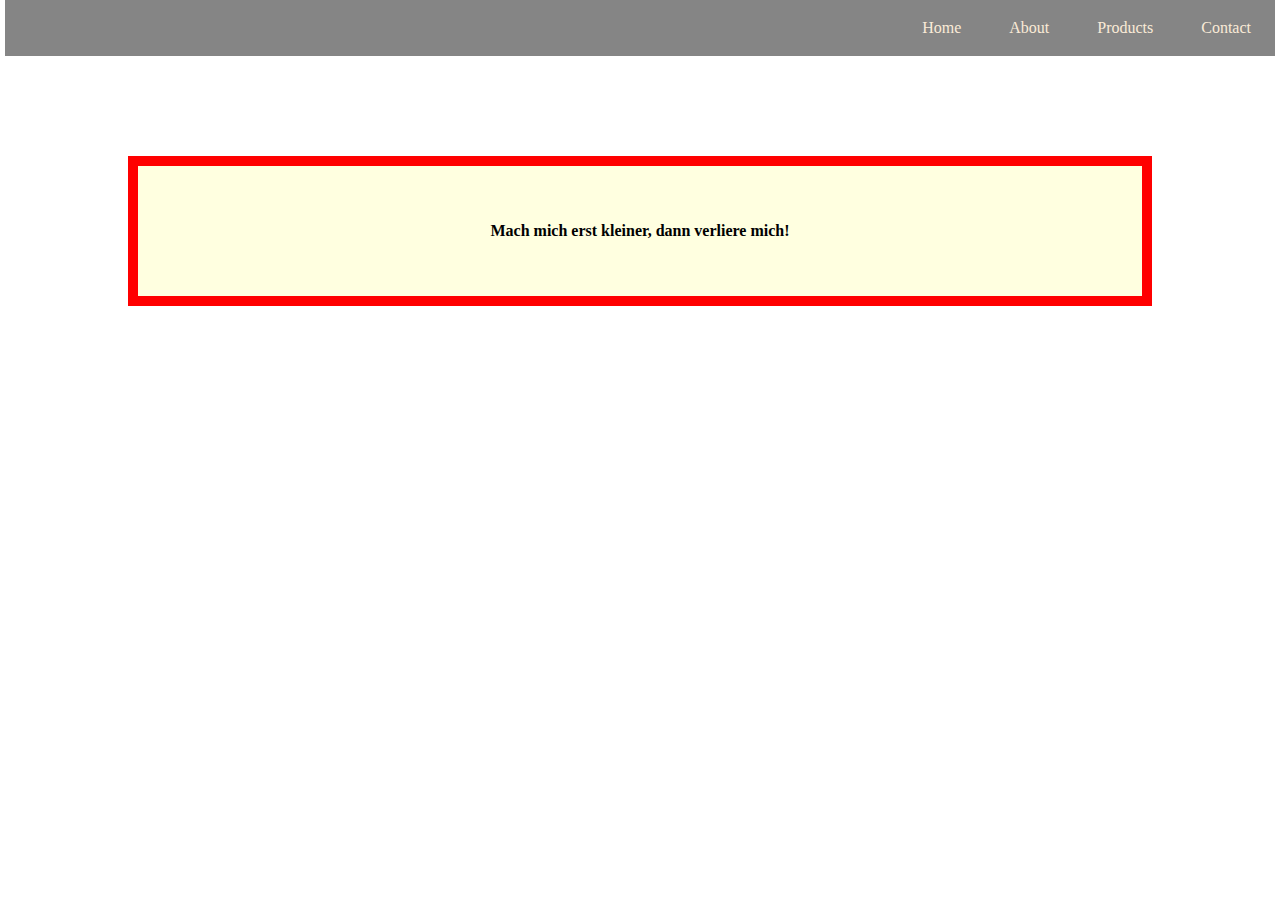
<file: index.html>
<!DOCTYPE html>
<html lang="en">

<head>
    <meta charset="UTF-8">
    <meta http-equiv="X-UA-Compatible" content="IE=edge">
    <meta name="viewport" content="width=device-width, initial-scale=1.0">
    <title>FlexBox und MediaQuery</title>
    <link rel="stylesheet" href="style.css" />
</head>

<body>
    <header class="header">
        <nav class="navbar">
            <ul>
                <li><a href="#">Home</a></li>
                <li><a href="#">About</a></li>
                <li><a href="#">Products</a></li>
                <li><a href="#">Contact</a></li>
            </ul>
        </nav>

        <section class="box">
            <p>Mach mich erst kleiner, dann verliere mich!</p>
        </section>


        <section class="boxhidden">
            <p>Wusstest du, dass du Magie geschaffen hast!</p>
        </section>

    </header>
</body>

</html>
</file>
<file: style.css>
* {
    margin: 0;
    padding: 0;
    box-sizing: border-box;
}

.header  {
   background-color: pink;
   height: 100vh;
   display: flex;
   flex-direction: column;
}

.navbar {
   background-color: lightblue;
   margin: 0 5px;
}

nav ul {
    list-style-type: none;
    display: flex;
    flex-direction: column;
}

nav ul li{
    text-align: center;
    border: 1px solid lightslategray;
    padding: 1rem 1.5rem;
}

nav ul li a{
   color:black;
   text-decoration: none;
}

.box{
    display: none;
}
.boxhidden p{
    font-weight: bold;
    align-items: center;
    padding: 50px 10px;
}

.boxhidden{
    border: 10px solid yellow;
    margin-top: 100px;
    display: flex;
    align-self: center;
    flex-basis: 150px;
}

@media screen and (min-width:600px){ 
    .header  {
        background-color: pink;
        height: 100vh;
        display: flex;
        flex-direction: column;
     }
     
     .navbar {
        background-color: lightblue;
        margin: 0 5px;
     }
     
     nav ul {
         list-style-type: none;
         display: flex;
         flex-direction: column;
     }
     
     nav ul li{
         text-align: center;
         border: 1px solid lightslategray;
         padding: 1rem 1.5rem;
     }
     
     nav ul li a{
        color:black;
        text-decoration: none;
     }
     
     .box{
         display: none;
     }
     .boxhidden p{
         font-weight: bold;
         align-items: center;
         padding: 50px 10px;
     }
     
     .boxhidden{
         border: 10px solid yellow;
         margin-top: 100px;
         display: flex;
         align-self: center;
         flex-basis: 150px;
     }
}


@media screen and (min-width:768px){ 
   
    .header {
        background-color: orange;
    }
    nav ul {
        flex-direction: row;
        justify-content: space-around;    
    }
    
    nav ul li {
        border: none;
    }
    nav ul li a {
        color:antiquewhite;
    }
    .navbar {
        background: #443939;
        padding: 0.2rem 0;
    }

    .box {
        display: none;
    }

    .boxhidden {
        border: 10px solid blue;
        background-color: lightgreen;
        margin-top: 100px;
        display: flex;
        align-self: center;
        flex-basis: 150px;
    }
    .boxhidden p{
        font-weight: bold;
        align-items: center;
        padding: 50px 20px;
    }
    
}


@media screen and (min-width: 992px){ 
    .header {
        background-color: lightcoral;
    }
    nav ul {
        flex-direction: row;
        justify-content: flex-end;    
    }
    
    nav ul li {
        border: none;
    }
    nav ul li a {
        color:antiquewhite;
    }
    .navbar {
        background: #858585;
        padding: 0.2rem 0;
    }

    .box {
        border: 10px solid yellow;
        background-color: lightblue;
        margin-top: 100px;
        display: flex;
        align-self: center;
        flex-basis: 150px;
    
    }

    .box p{
        font-weight: bold;
        align-items: center;
        padding: 50px 20px;
    }
    
    .boxhidden {
        display: none;
    }
   
}

@media screen and (min-width: 1100px) {
    .header {
      background: white;
    }
    .box {
      width: 80vw;
      border-color: red;
      background: lightyellow;
    }
    .box p {
     margin: auto;
    }
  }
</file>
